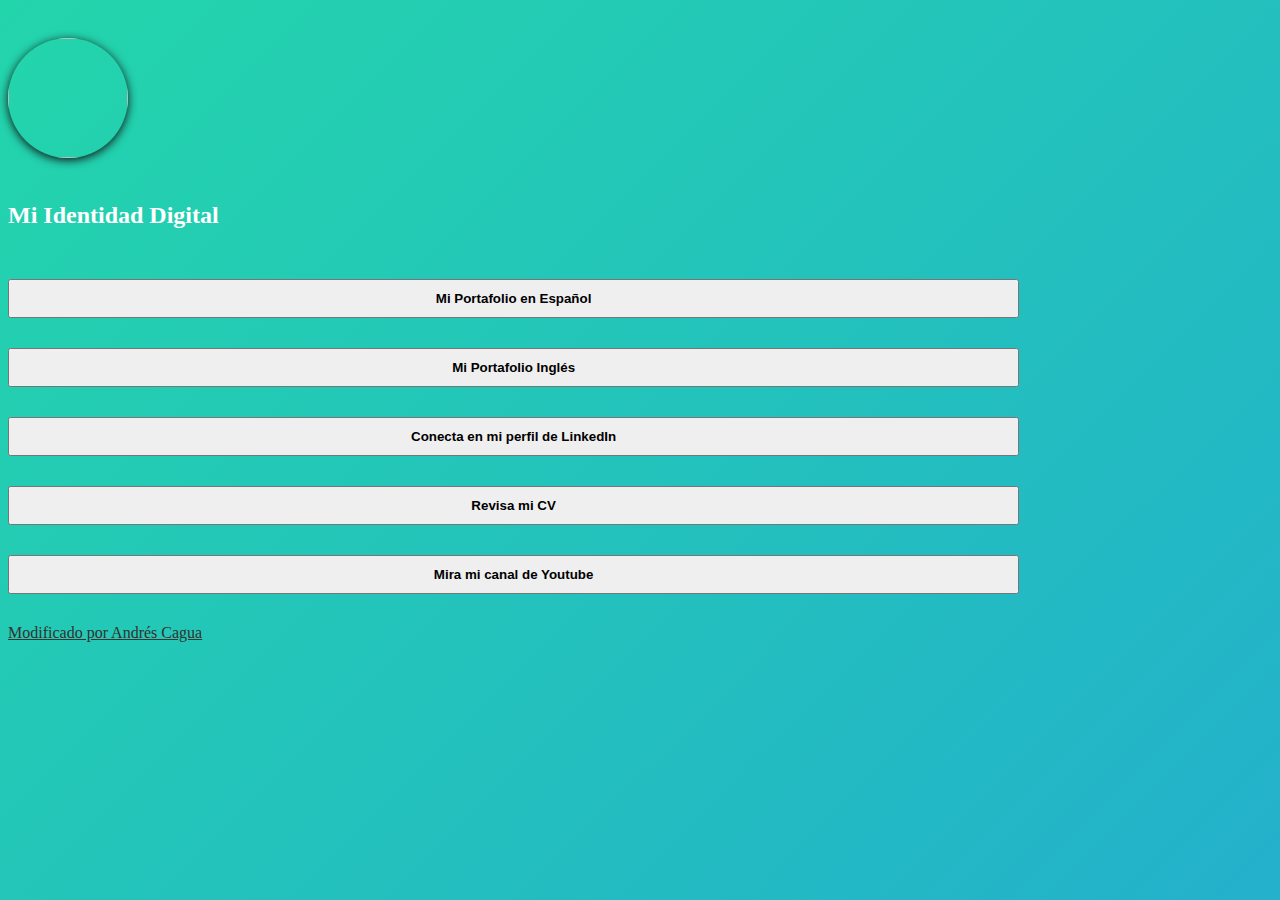
<file: docs/index.html>
<!DOCTYPE html>
<html lang="es" >

<head>
	<meta charset="UTF-8">
    
    <title>Andrés Cagua</title>

    <meta name="viewport" content="width=device-width, initial-scale=1">
    <link rel="stylesheet" href="assets/style.css">
    <link rel="stylesheet" href="https://stackpath.bootstrapcdn.com/bootstrap/4.1.3/css/bootstrap.min.css" integrity="sha384-MCw98/SFnGE8fJT3GXwEOngsV7Zt27NXFoaoApmYm81iuXoPkFOJwJ8ERdknLPMO" crossorigin="anonymous">
</head>

<body>
    <div class="container">
    <div class="col-xs-12">
            <div class="text-center" style="padding-top: 30px; padding-bottom: 30px;">
                <img class="backdrop linktree">
                <h2 style="color: #ffffff; padding-top: 20px;">Mi Identidad Digital</h2>
            </div>
    </div>
    </div>


    <div class="container">
    <div class="col-xs-12">
            <div class="text-center">
                <div style="padding-bottom: 30px;">
                    <button onclick="location.href='https://portfolio-andres-cagua-es.netlify.app/'" type="button" class="btn btn-outline-light shake" style="width: 80%; padding-top:10px; padding-bottom:10px; font-weight: 800;">Mi Portafolio en Español</button>
                </div>
                <div style="padding-bottom: 30px;">
                    <button onclick="location.href='https://portfolio-andres-cagua-en.netlify.app/'" type="button" class="btn btn-outline-light" style="width: 80%; padding-top:10px; padding-bottom:10px; font-weight: 600;">Mi Portafolio Inglés</button>
                </div>
                <div style="padding-bottom: 30px;">
                    <button onclick="location.href='https://www.linkedin.com/in/jacch/'" type="button" class="btn btn-outline-light" style="width: 80%; padding-top:10px; padding-bottom:10px; font-weight: 600;">Conecta en mi perfil de LinkedIn</button>
                </div>
                <div style="padding-bottom: 30px;">
                    <button onclick="location.href='https://drive.google.com/drive/folders/1QHC74nxQ1dfcFe7VtVbsRmGaAkNRsD9S'" type="button" class="btn btn-outline-light" style="width: 80%; padding-top:10px; padding-bottom:10px; font-weight: 600;">Revisa mi CV</button>
                </div>
                <div style="padding-bottom: 30px;">
                    <button onclick="location.href='https://www.youtube.com/@andrescagua3406'" type="button" class="btn btn-outline-light" style="width: 80%; padding-top:10px; padding-bottom:10px; font-weight: 600;">Mira mi canal de Youtube</button>
                </div>
            </div>
    </div>
    </div>

        <div class="text-center">
            <a href="https://drive.google.com/drive/folders/1QHC74nxQ1dfcFe7VtVbsRmGaAkNRsD9S" style="color: #34312f;" target="_blank">Modificado por Andrés Cagua</a>
        </div>


    <script src="https://code.jquery.com/jquery-3.3.1.slim.min.js" integrity="sha384-q8i/X+965DzO0rT7abK41JStQIAqVgRVzpbzo5smXKp4YfRvH+8abtTE1Pi6jizo" crossorigin="anonymous"></script>
    <script src="https://cdnjs.cloudflare.com/ajax/libs/popper.js/1.14.3/umd/popper.min.js" integrity="sha384-ZMP7rVo3mIykV+2+9J3UJ46jBk0WLaUAdn689aCwoqbBJiSnjAK/l8WvCWPIPm49" crossorigin="anonymous"></script>
    <script src="https://stackpath.bootstrapcdn.com/bootstrap/4.1.3/js/bootstrap.min.js" integrity="sha384-ChfqqxuZUCnJSK3+MXmPNIyE6ZbWh2IMqE241rYiqJxyMiZ6OW/JmZQ5stwEULTy" crossorigin="anonymous"></script>
    <!-- This pre-lander was created by Brandon Nilsson -->
    <!-- You're welcome to edit, reproduce and change this template as long as original contributation stays present on the website at all times.  -->
</body>

</html>
</file>
<file: docs/assets/style.css>
body {
	width: 100wh;
	height: 90vh;
	color: #fff;
	background: linear-gradient(-45deg, #EE7752, #E73C7E, #23A6D5, #23D5AB);
	background-size: 400% 400%;
	-webkit-animation: Gradient 15s ease infinite;
	-moz-animation: Gradient 15s ease infinite;
	animation: Gradient 15s ease infinite;
}

@-webkit-keyframes Gradient {
	0% {
		background-position: 0% 50%
	}
	50% {
		background-position: 100% 50%
	}
	100% {
		background-position: 0% 50%
	}
}

@-moz-keyframes Gradient {
	0% {
		background-position: 0% 50%
	}
	50% {
		background-position: 100% 50%
	}
	100% {
		background-position: 0% 50%
	}
}

@keyframes Gradient {
	0% {
		background-position: 0% 50%
	}
	50% {
		background-position: 100% 50%
	}
	100% {
		background-position: 0% 50%
	}
}

h1,
h6 {
	font-family: 'Open Sans';
	font-weight: 300;
	text-align: center;
	position: absolute;
	top: 45%;
	right: 0;
	left: 0;
}

.shake {
	animation: shake-animation 4.72s ease infinite;
	transform-origin: 50% 50%;
  }
  .element {
	margin: 0 auto;
	width: 150px;
	height: 150px;
	background: red;
  }
  @keyframes shake-animation {
	 0% { transform:translate(0,0) }
	1.78571% { transform:translate(5px,0) }
	3.57143% { transform:translate(0,0) }
	5.35714% { transform:translate(5px,0) }
	7.14286% { transform:translate(0,0) }
	8.92857% { transform:translate(5px,0) }
	10.71429% { transform:translate(0,0) }
	100% { transform:translate(0,0) }
  }

  .backdrop {
	  -moz-box-shadow: 0px 6px 5px #111; 
	  -webkit-box-shadow: 0px 6px 5px #111; 
	  box-shadow: 0px 2px 10px #111; 
	  -moz-border-radius:190px; 
	  -webkit-border-radius:190px; 
	  border-radius:190px;
  }

  .linktree {
	  width: 120px;
	  height: 120px;
	  background-image: url("https://avatars.githubusercontent.com/u/64815574?s=400&u=e8f4399e5fea9cad8f6d4a3fcaa71b4fc6399850&v=4");
	  background-size: cover;
	  background-repeat: no-repeat;
	  background-position: 50% 50%;
  }
</file>
